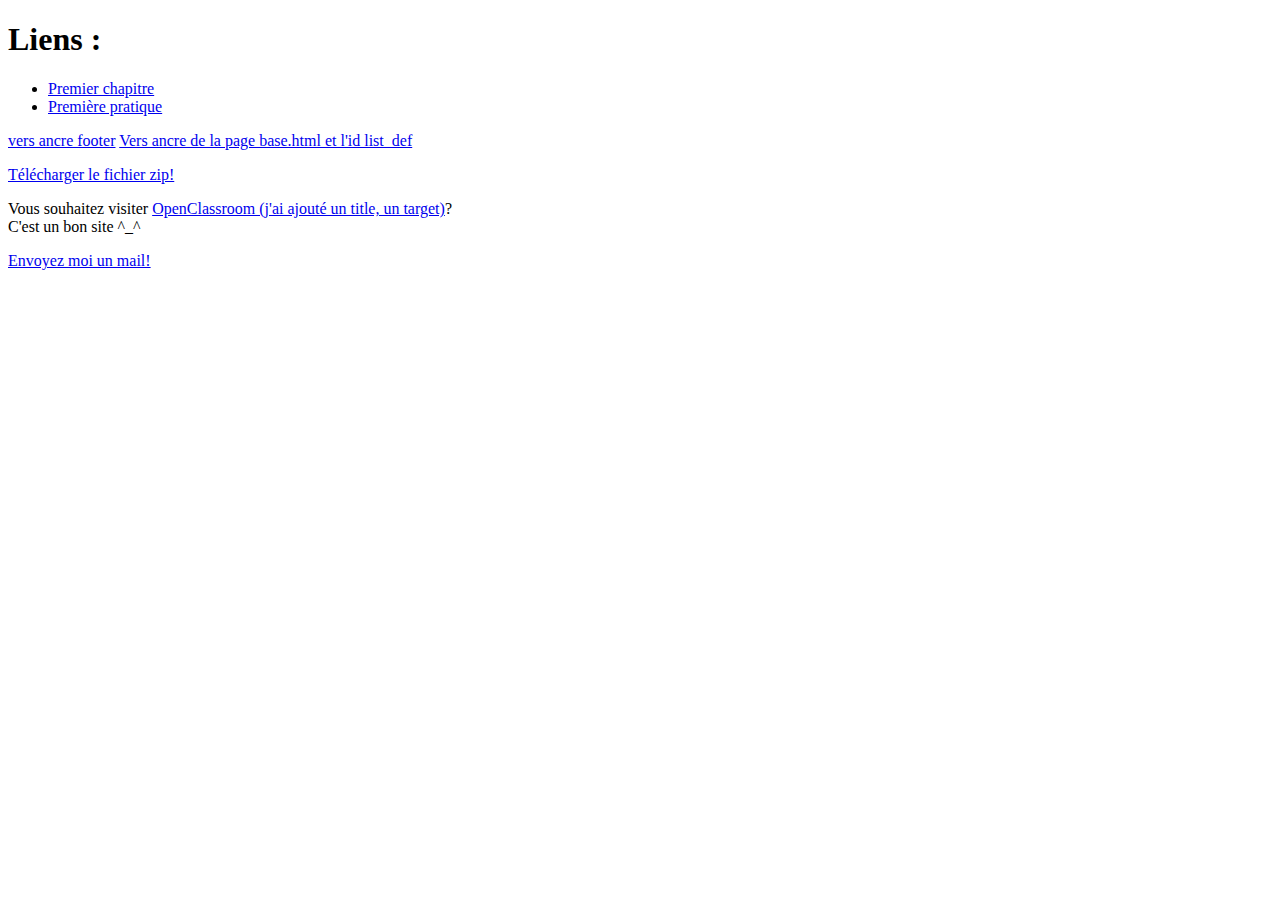
<file: NoteCourHtml/liens.html>
<!DOCTYPE html>
<html lang="en">
  <head>
    <meta charset="UTF-8" />
    <meta http-equiv="X-UA-Compatible" content="IE=edge" />
    <meta name="viewport" content="width=device-width, initial-scale=1.0" />
    <title>Document</title>
  </head>
  <body>
    <h1>Liens :</h1>
    <ul>
      <li><a href="base.html">Premier chapitre</a></li>
      <li><a href="pratique.html">Première pratique</a></li>
    </ul>

    <a href="#footer_liens">vers ancre footer</a>
    <a href="base.html#list_def"
      >Vers ancre de la page base.html et l'id list_def</a
    >

    <p><a href="downloadText.zip">Télécharger le fichier zip!</a></p>

    <footer id="footer_liens">
      <p>
        Vous souhaitez visiter
        <a
          href="https://openclassrooms.com/"
          title="Direction le site OC"
          target="_blank"
          >OpenClassroom (j'ai ajouté un title, un target)</a
        >?<br />
        C'est un bon site ^_^
      </p>
      <p>
        <a href="mailto:monadressemail@boitemail.com">Envoyez moi un mail!</a>
      </p>
    </footer>
  </body>
</html>
</file>
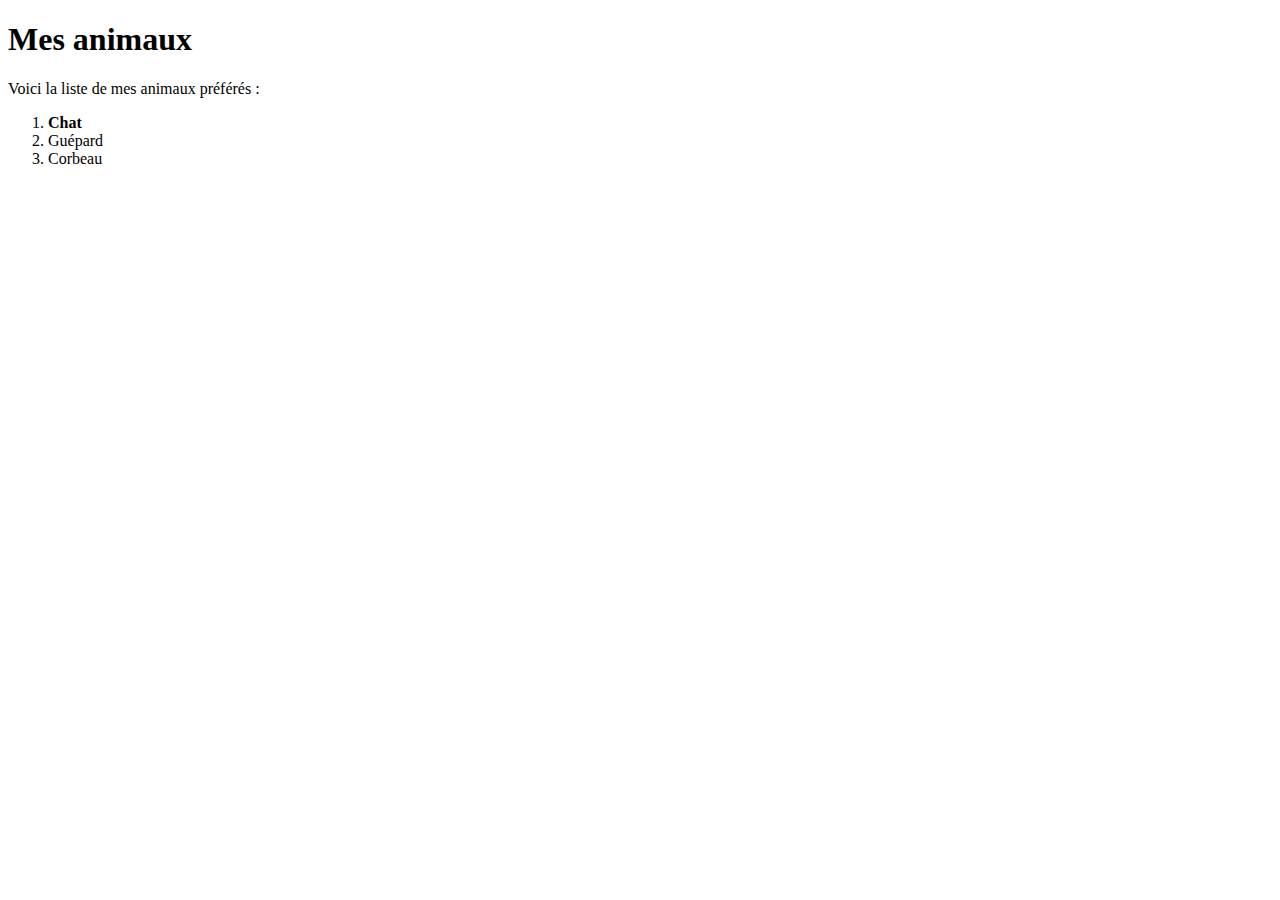
<file: NoteCourHtml/pratique.html>
<!DOCTYPE html>
<html lang="en">
  <head>
    <meta charset="UTF-8" />
    <meta http-equiv="X-UA-Compatible" content="IE=edge" />
    <meta name="viewport" content="width=device-width, initial-scale=1.0" />
    <title>Document</title>
  </head>
  <body>
    <h1>Mes animaux</h1>
    <p>Voici la liste de mes animaux préférés :</p>
    <ol>
      <li><strong>Chat</strong></li>
      <li>Guépard</li>
      <li>Corbeau</li>
    </ol>
  </body>
</html>
</file>
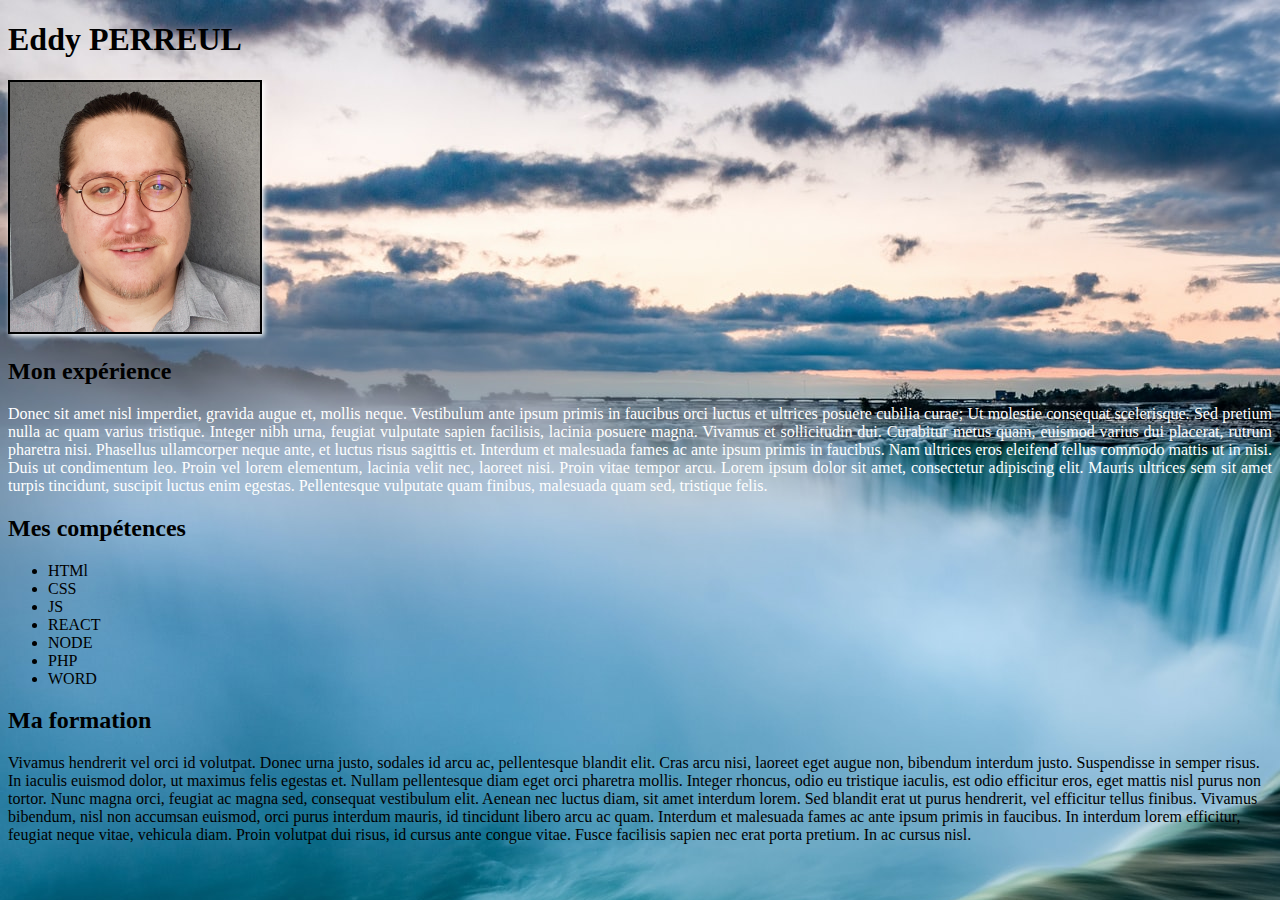
<file: NoteCourHtml/pratique2.html>
<!DOCTYPE html>
<html lang="fr">
  <head>
    <meta charset="UTF-8" />
    <meta http-equiv="X-UA-Compatible" content="IE=edge" />
    <meta name="viewport" content="width=device-width, initial-scale=1.0" />
    <title>TP : CV</title>
    <link href="pratique2.css" rel="stylesheet" />
  </head>
  <body>
    <!-- Titre -->
    <h1>Eddy PERREUL</h1>
    <!-- Photo clikable -->
    <p>
      <a href="../images/photo_carre.jpg">
        <img
          src="../images/photo_carre-mini.jpg"
          alt="Ma tête en gros plan"
          title="Photo de profil"
          class="header-picture"
      /></a>
    </p>
    <!-- Mon expérience -->
    <h2>Mon expérience</h2>
    <p class="p-experience">
      Donec sit amet nisl imperdiet, gravida augue et, mollis neque. Vestibulum
      ante ipsum primis in faucibus orci luctus et ultrices posuere cubilia
      curae; Ut molestie consequat scelerisque. Sed pretium nulla ac quam varius
      tristique. Integer nibh urna, feugiat vulputate sapien facilisis, lacinia
      posuere magna. Vivamus et sollicitudin dui. Curabitur metus quam, euismod
      varius dui placerat, rutrum pharetra nisi. Phasellus ullamcorper neque
      ante, et luctus risus sagittis et. Interdum et malesuada fames ac ante
      ipsum primis in faucibus. Nam ultrices eros eleifend tellus commodo mattis
      ut in nisi. Duis ut condimentum leo. Proin vel lorem elementum, lacinia
      velit nec, laoreet nisi. Proin vitae tempor arcu. Lorem ipsum dolor sit
      amet, consectetur adipiscing elit. Mauris ultrices sem sit amet turpis
      tincidunt, suscipit luctus enim egestas. Pellentesque vulputate quam
      finibus, malesuada quam sed, tristique felis.
    </p>
    <!-- Mes compétences -->
    <h2>Mes compétences</h2>
    <ul>
      <li>HTMl</li>
      <li>CSS</li>
      <li>JS</li>
      <li>REACT</li>
      <li>NODE</li>
      <li>PHP</li>
      <li>WORD</li>
    </ul>
    <!-- Ma formation -->
    <h2>Ma formation</h2>
    <p>
      Vivamus hendrerit vel orci id volutpat. Donec urna justo, sodales id arcu
      ac, pellentesque blandit elit. Cras arcu nisi, laoreet eget augue non,
      bibendum interdum justo. Suspendisse in semper risus. In iaculis euismod
      dolor, ut maximus felis egestas et. Nullam pellentesque diam eget orci
      pharetra mollis. Integer rhoncus, odio eu tristique iaculis, est odio
      efficitur eros, eget mattis nisl purus non tortor. Nunc magna orci,
      feugiat ac magna sed, consequat vestibulum elit. Aenean nec luctus diam,
      sit amet interdum lorem. Sed blandit erat ut purus hendrerit, vel
      efficitur tellus finibus. Vivamus bibendum, nisl non accumsan euismod,
      orci purus interdum mauris, id tincidunt libero arcu ac quam. Interdum et
      malesuada fames ac ante ipsum primis in faucibus. In interdum lorem
      efficitur, feugiat neque vitae, vehicula diam. Proin volutpat dui risus,
      id cursus ante congue vitae. Fusce facilisis sapien nec erat porta
      pretium. In ac cursus nisl.
    </p>
  </body>
</html>
</file>
<file: NoteCourHtml/pratique2.css>
@font-face {
  font-family: "Supermercado One", cursive;
  src: url("https://fonts.googleapis.com/css2?family=Supermercado+One&display=swap");
}

body {
  background: url("../images/background.jpg") scroll no-repeat top left;
  font-family: "Supermercado One", cursive;
}

.p-experience {
  color: white;
  text-align: justify;
}

.header-picture {
  border: 2px solid black;
  box-shadow: 2px 2px 5px white;
}
</file>
